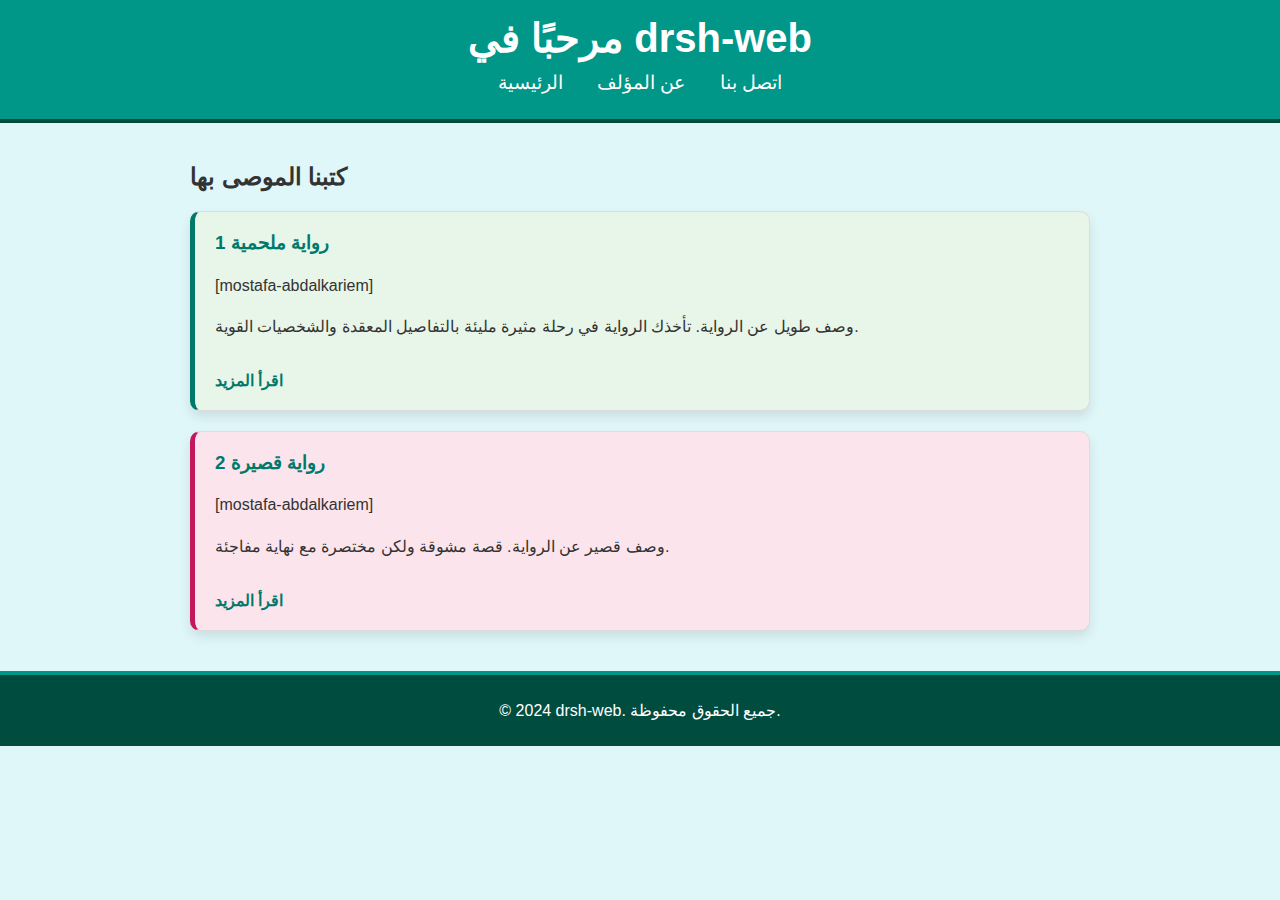
<file: test.html>
<!DOCTYPE html>
<html lang="ar">
<head>
    <meta charset="UTF-8">
    <meta name="viewport" content="width=device-width, initial-scale=1.0">
    <title>drsh-web - الكتب</title>
    <link rel="stylesheet" href="mtf.html/test.css">
</head>
<body>
    <header>
        <h1>مرحبًا في drsh-web</h1>
        <nav>
            <ul>
                <li><a href="#">الرئيسية</a></li>
                <li><a href="www.google.com"target="_blank">عن المؤلف</a></li>
                <li><a href="www.facebook.com"target="_blank">اتصل بنا</a></li>
            </ul>
        </nav>
    </header>

    <main>
        <section class="book-list">
            <h2>كتبنا الموصى بها</h2>
            <div class="book long">
                <h3>رواية ملحمية 1</h3>
                <p>[mostafa-abdalkariem]</p>
                <p>وصف طويل عن الرواية. تأخذك الرواية في رحلة مثيرة مليئة بالتفاصيل المعقدة والشخصيات القوية.</p>
                <a href="https://www.almrsal.com/post/814641"target="_bank">اقرأ المزيد</a>
            </div>
            <div class="book short">
                <h3>رواية قصيرة 2</h3>
                <p>[mostafa-abdalkariem]</p>
                <p>وصف قصير عن الرواية. قصة مشوقة ولكن مختصرة مع نهاية مفاجئة.</p>
                <a href="https://www.almrsal.com/post/814641"target="_bank">اقرأ المزيد</a>
            </div>
            <!-- أضف المزيد من الكتب هنا -->
        </section>
    </main>

    <footer>
        <p>&copy; 2024 drsh-web. جميع الحقوق محفوظة.</p>
    </footer>
</body>
</html>
</file>
<file: mtf.html/test.css>
/* styles.css */

body {
    font-family: 'Segoe UI', Tahoma, Geneva, Verdana, sans-serif;
    margin: 0;
    padding: 0;
    background-color: #e0f7fa;
    color: #333;
}

header {
    background-color: #009688;
    color: white;
    padding: 15px 0;
    text-align: center;
    border-bottom: 4px solid #004d40;
}

header h1 {
    margin: 0;
    font-size: 2.5em;
}

nav ul {
    list-style-type: none;
    padding: 0;
    margin: 10px 0;
}

nav ul li {
    display: inline;
    margin: 0 15px;
}

nav ul li a {
    color: white;
    text-decoration: none;
    font-size: 1.2em;
}

nav ul li a:hover {
    text-decoration: underline;
}

main {
    padding: 20px;
}

.book-list {
    max-width: 900px;
    margin: 0 auto;
}

.book {
    background-color: white;
    border: 1px solid #ddd;
    border-radius: 10px;
    margin-bottom: 20px;
    padding: 20px;
    box-shadow: 0 6px 12px rgba(0, 0, 0, 0.1);
    transition: background-color 0.3s, transform 0.3s;
}

.book:hover {
    background-color: #f1f8e9;
    transform: scale(1.02);
}

.book h3 {
    margin-top: 0;
    color: #00796b;
}

.book p {
    line-height: 1.6;
}

.book a {
    display: inline-block;
    margin-top: 15px;
    color: #00796b;
    text-decoration: none;
    font-weight: bold;
}

.book a:hover {
    text-decoration: underline;
}

.book.long {
    border-left: 5px solid #00796b;
    background-color: #e8f5e9;
}

.book.short {
    border-left: 5px solid #c2185b;
    background-color: #fce4ec;
}

footer {
    background-color: #004d40;
    color: white;
    text-align: center;
    padding: 10px 0;
    position: relative;
    width: 100%;
    bottom: 0;
    border-top: 4px solid #009688;
}
</file>
